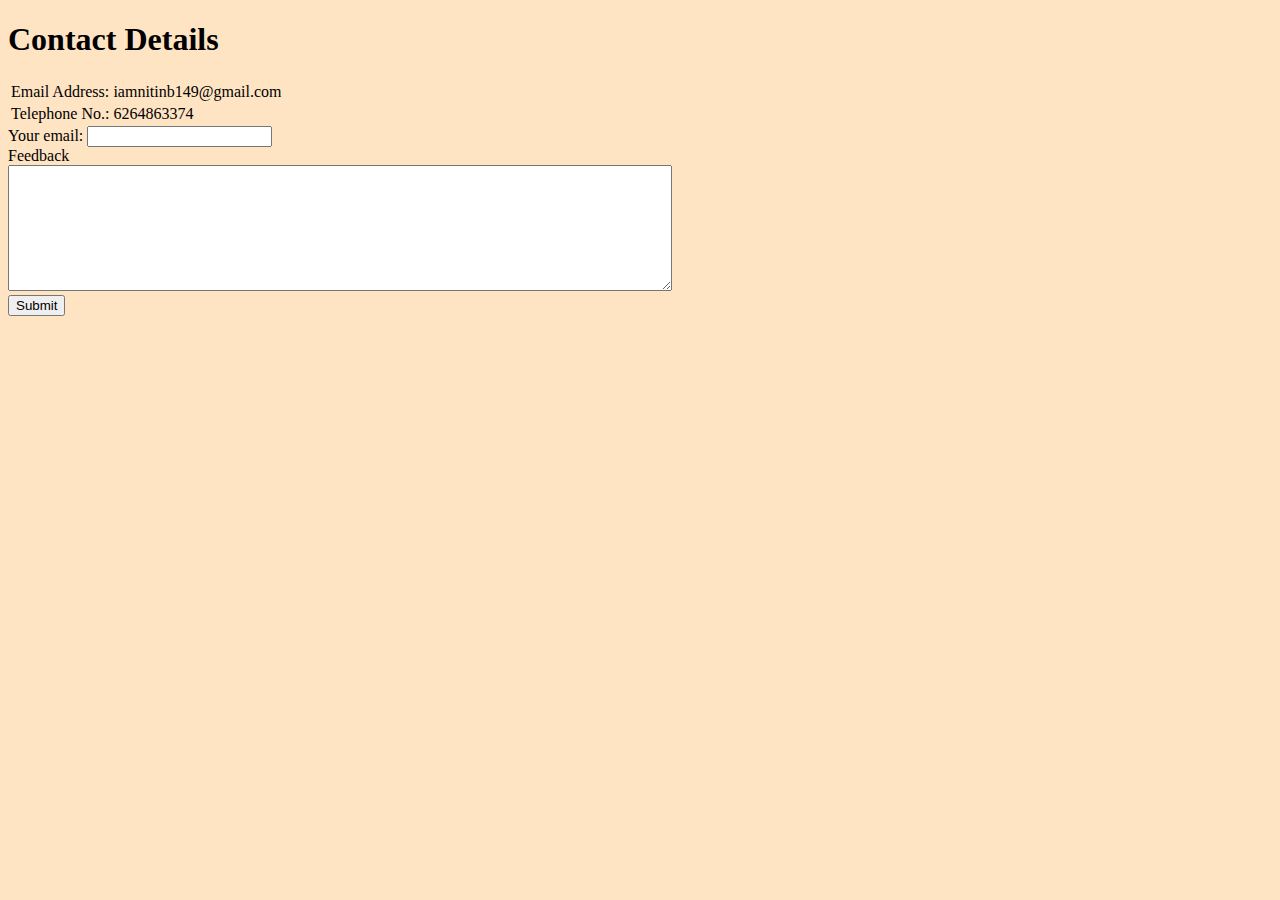
<file: contact_details.html>
<!DOCTYPE html>
<html lang="en" dir="ltr">
  <head>
    <meta charset="utf-8">
    <title>Contact Details</title>
  </head>
  <body bgcolor="FFE4C4">
    <h1>Contact Details</h1>
    <table>
      <tr>
        <td>Email Address:</td>
        <td>iamnitinb149@gmail.com</td>
      </tr>
      <tr>
        <td>Telephone No.:</td>
        <td>6264863374</td>
      </tr>
    </table>
    <form action="mailto:iamnitinb149@gmail.com" method="post" enctype="text/plain">
      <label for="">Your email:</label>
      <input type="email" name="Email" value=""><br>
      <label for="">Feedback</label><br>
      <textarea name="feedback" rows="8" cols="80"></textarea><br>
      <input type="submit" name="" value="Submit">
    </form>
  </body>
</html>
</file>
